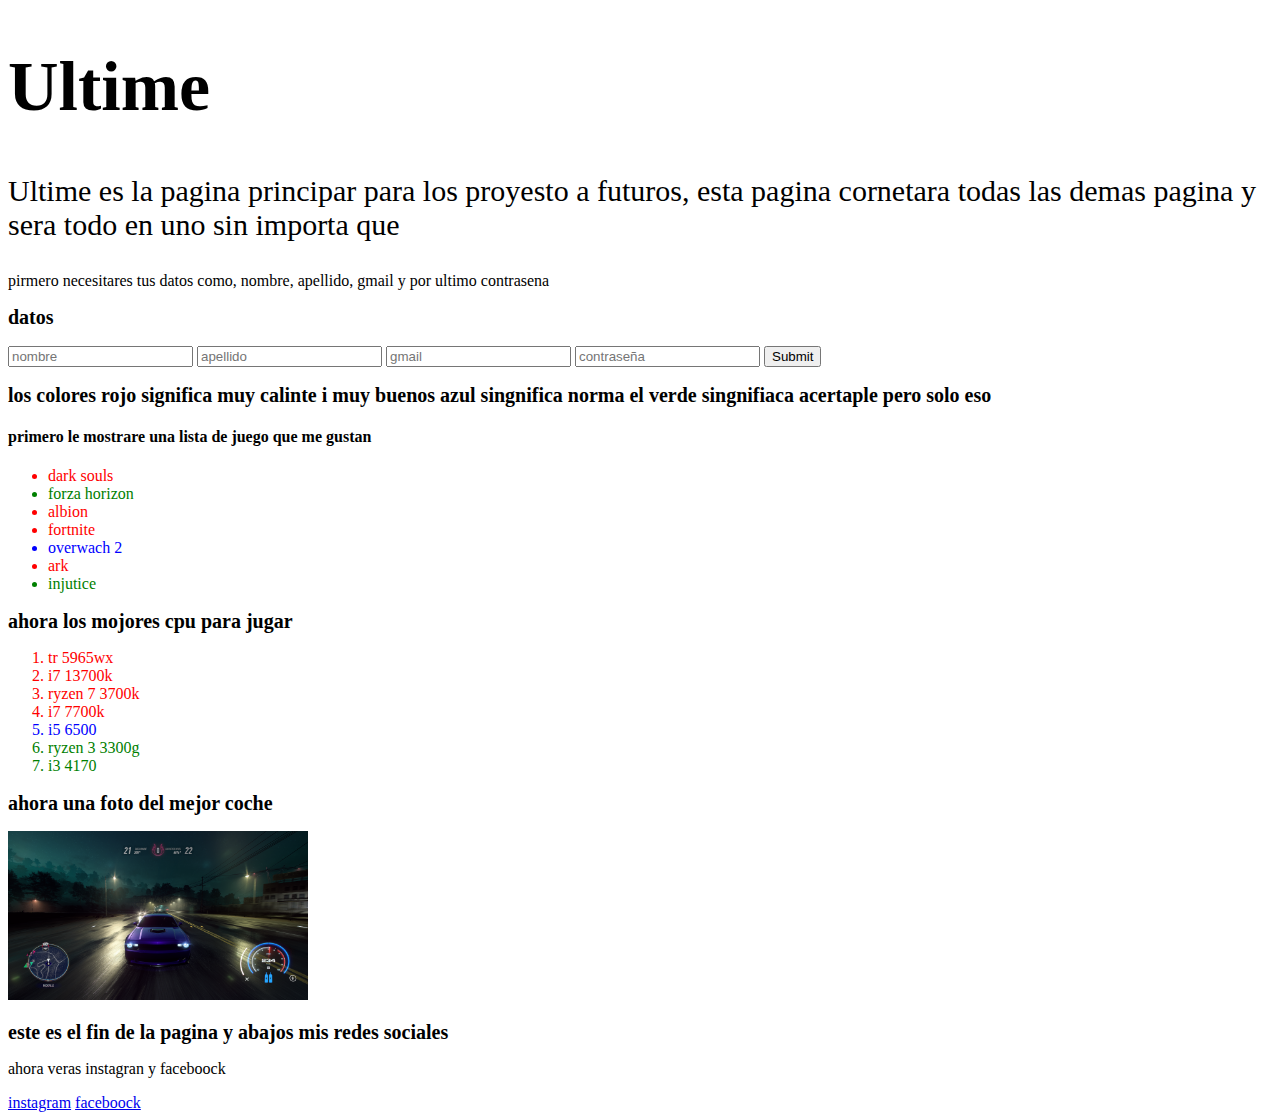
<file: index.html>
<!DOCTYPE html>
<html lang="en" >    
    <head>
        <title>Ultine</title>
        <link rel="stylesheet" href="style.css">
    </head>
    <body>
        <h1 class="Ultime">Ultime</h1>
        <P class="parrafo 1">Ultime es la pagina principar para los proyesto a futuros, esta pagina cornetara todas las demas pagina
            y sera todo en uno sin importa que 
        </P>
        <a>pirmero necesitares tus datos como, nombre, apellido, gmail y por ultimo contrasena</a>
        <h2>datos</h2>
        <form>
            <input type="text" required name="datos" placeholder="nombre">
            <input type="text" required="apellido" name="apellido" placeholder="apellido">
            <input type="email" required="gmaik" name="email" placeholder="gmail">
            <input type="password" required="contraseña" name="contraseña" placeholder="contraseña">
            <input type="submit">
        </form>
        <h2 >los colores rojo significa muy calinte i muy buenos azul singnifica norma  el verde singnifiaca acertaple pero solo eso</h2>
        <h4>primero le mostrare una lista de juego que me gustan</h4>
        <ul>
            <li class="rojo">dark souls</li>
            <li class="verde">forza horizon</li>
            <li class="rojo">albion</li>
            <li class="rojo">fortnite</li>
            <li class="azul">overwach 2</li>
            <li class="rojo">ark</li>
            <li class="verde">injutice </li>
        </ul>
        <h2> ahora los mojores cpu para jugar</h2>
        <ol>
            <li class="rojo" title="tr 5965wx">tr 5965wx</li>
            <li class="rojo" title="i7 13700k">i7 13700k</li>
            <li class="rojo" title="ryzen 7 3700x">ryzen 7 3700k</li>
            <li class="rojo" title="i7 7700k">i7 7700k</li>
            <li class="azul" title="i5 6500">i5 6500</li>
            <li class="verde" title="ryzen 3 3300g">ryzen 3 3300g</li>
            <li class="verde" title="i3 4170">i3 4170</li>
        </ol>
        <h2>ahora una foto del mejor coche</h2>
        <img class="dodge" src="/617c1377-d174-40de-a487-e6c4696a50bf.png" alt="una imagen de un dodge charlleged" >
        <h2>este es el fin de la pagina y abajos mis redes sociales</h2>
        <P>ahora veras instagran y faceboock</P>
        <a href="https://www.instagram.com/godspear7778/?next=%2F">instagram</a>
        <a href="https://www.facebook.com/">faceboock</a>
    </body>
</html>
</file>
<file: style.css>
.parrafo{
    font-size: 30px;
}
.Ultime{
    font-size: 70px;
}
.dodge{
    width: 300px;
}

h2{
    font-size:20px;
}
.verde{
    color:green;
}
.rojo{
    color:red;
}
.azul{
    color:blue;
}
</file>
